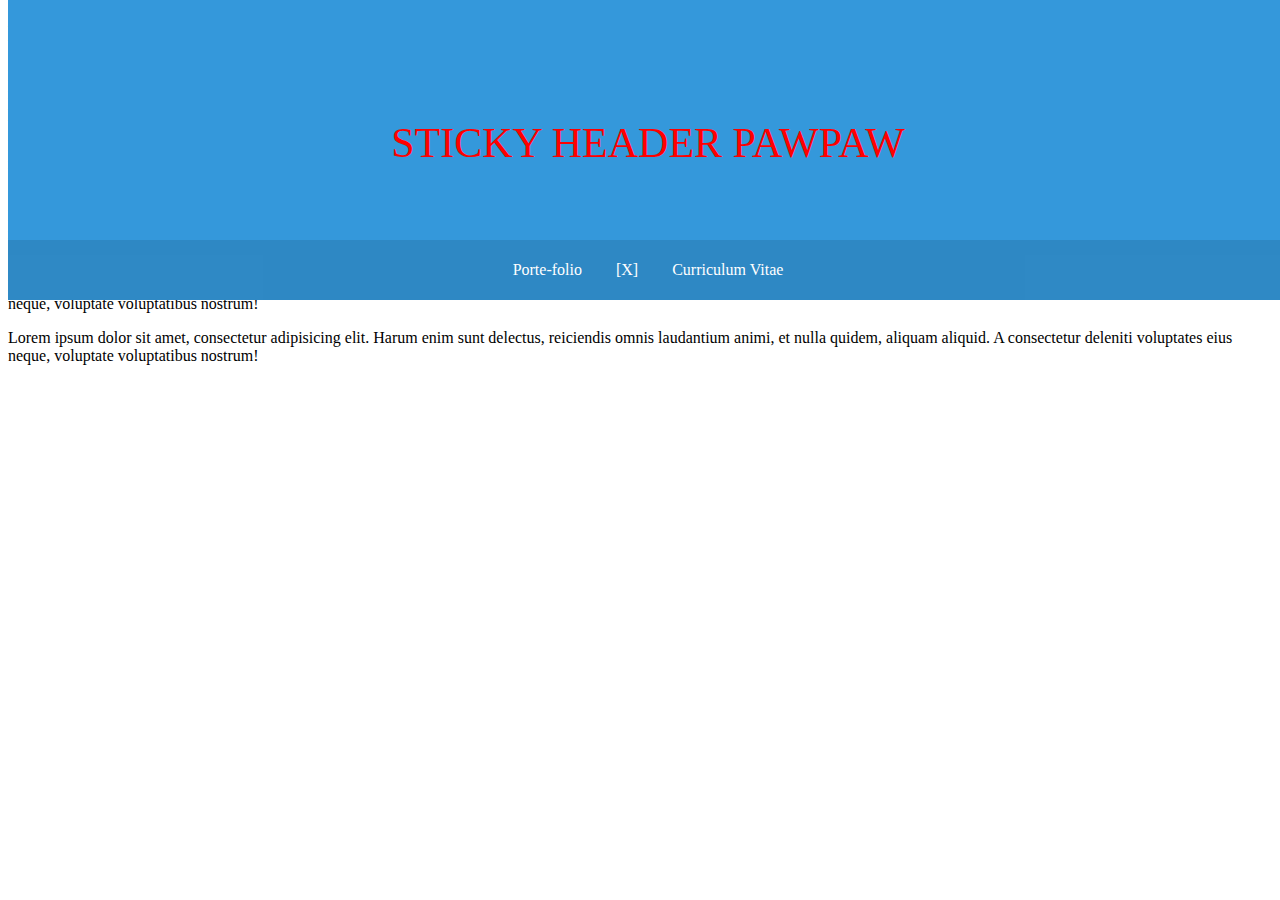
<file: index.html>
<!DOCTYPE html>
<html lang="en">
<head>
    <meta charset="UTF-8">
    <meta name="viewport" content="width=device-width, initial-scale=1.0">
    <meta http-equiv="X-UA-Compatible" content="ie=edge">
    <title>Document</title>
    <link rel="stylesheet" href="./assets/css/style.css">
</head>
<body>
    <header>
        <h1>Sticky Header PawpAw</h1>
        <nav>
          <a href="">Porte-folio</a>
          <a href="">[X]</a>
          <a href="">Curriculum Vitae</a>
        </nav>
      </header>
      <div class="section-deroulante">
        <section>
          <h2>Mes connaissance</h2>
          <p>Lorem ipsum dolor sit amet, consectetur adipisicing elit. Harum enim sunt delectus, reiciendis omnis laudantium animi, et nulla quidem, aliquam aliquid. A consectetur deleniti voluptates eius neque, voluptate voluptatibus nostrum! Lorem ipsum dolor sit amet, consectetur adipisicing elit. Ex libero cupiditate deserunt earum, fuga, ab labore esse animi, nihil est tenetur non delectus perferendis. Maxime accusamus ea rem sint at!</p>
    
          <p>Lorem ipsum dolor sit amet, consectetur adipisicing elit. Harum enim sunt delectus, reiciendis omnis laudantium animi, et nulla quidem, aliquam aliquid. A consectetur deleniti voluptates eius neque, voluptate voluptatibus nostrum! Lorem ipsum dolor sit amet, consectetur adipisicing elit. A ut aspernatur omnis neque iusto. Veritatis rem ad atque optio perferendis. Dolorum qui consequatur, repellat soluta impedit porro totam molestiae sit.</p>
    
          <p>Lorem ipsum dolor sit amet, consectetur adipisicing elit. Harum enim sunt delectus, reiciendis omnis laudantium animi, et nulla quidem, aliquam aliquid. A consectetur deleniti voluptates eius neque, voluptate voluptatibus nostrum! Lorem ipsum dolor sit amet, consectetur adipisicing elit. Possimus iusto, omnis quas, rem minus cupiditate, sunt voluptates minima sint nemo ipsa itaque consequatur dolor, quam necessitatibus vitae. Quod, eaque, quam.</p>
    
          <p>Lorem ipsum dolor sit amet, consectetur adipisicing elit. Harum enim sunt delectus, reiciendis omnis laudantium animi, et nulla quidem, aliquam aliquid. A consectetur deleniti voluptates eius neque, voluptate voluptatibus nostrum!</p>
    
          <p>Lorem ipsum dolor sit amet, consectetur adipisicing elit. Harum enim sunt delectus, reiciendis omnis laudantium animi, et nulla quidem, aliquam aliquid. A consectetur deleniti voluptates eius neque, voluptate voluptatibus nostrum!</p>
        </section>
    
</body>
</html>
</file>
<file: assets/css/style.css>
header {
  width: 100%;
  height: 300px;
  background-color: #3498db;
  text-align: center;
  position: relative;
  position: fixed;
  top: 0;
  overflow: hidden;
  /*@include transition(all .5s ease);*/
}

header h1 {
  font-size: 42px;
  color: #fff;
  line-height: 230px;
  text-transform: uppercase;
  font-weight: 100;
  color: red;
  /*@include transition(all .3s ease);*/
}

header nav {
  position: absolute;
  bottom: 0;
  height: 60px;
  line-height: 60px;
  width: 100%;
  background-color: rgba(0, 0, 0, 0.1);
}

header nav a {
  color: #fff;
  display: inline-block;
  padding: 10px 15px;
  line-height: 1;
  text-decoration: none;
  /*@include border-radius(2px);
        &:hover{
    		@include box-shadow(0 0 0 1px #fff);*/
}
/*# sourceMappingURL=style.css.map */
</file>
